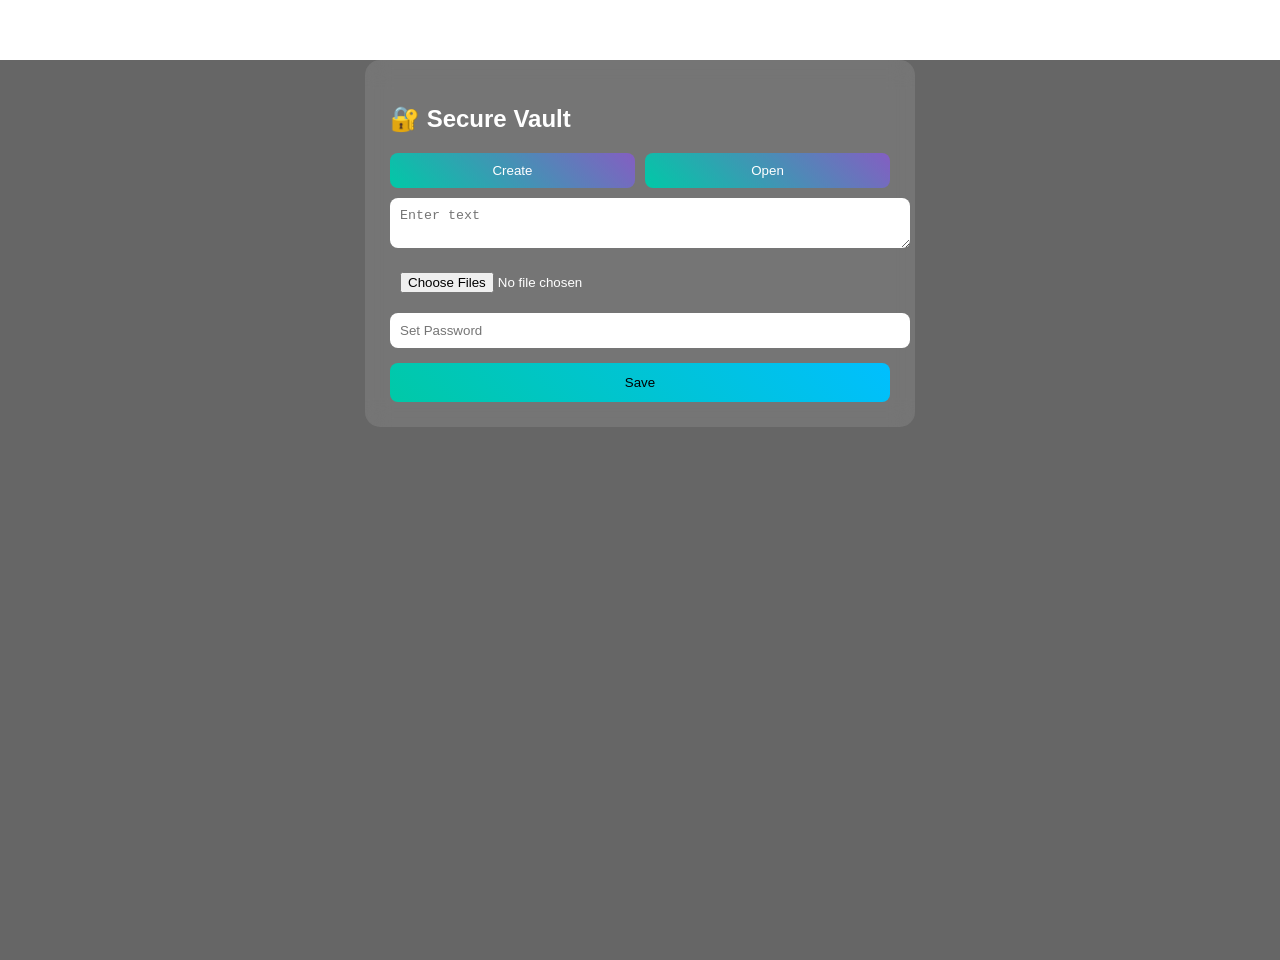
<file: templates/index.html>
<!DOCTYPE html>
<html>
<head>
    <title>Secure Vault</title>
    <link rel="stylesheet" href="/static/style.css">
    <script>
        function showTab(tab) {
            document.getElementById("createBox").style.display = "none";
            document.getElementById("openBox").style.display = "none";
            document.getElementById(tab).style.display = "block";
        }
    </script>
</head>
<body>

<div class="container">
    <h2>🔐 Secure Vault</h2>

    <div class="tabs">
        <button onclick="showTab('createBox')">Create</button>
        <button onclick="showTab('openBox')">Open</button>
    </div>

    <div id="createBox">
        <form action="/create" method="POST" enctype="multipart/form-data">
            <textarea name="text" placeholder="Enter text"></textarea>
            <input type="file" name="file" multiple>
            <input type="password" name="password" placeholder="Set Password">
            <button class="main-btn">Save</button>
        </form>
    </div>

    <div id="openBox" style="display:none;">
        <form action="/open" method="POST">
            <input type="password" name="password" placeholder="Enter Password">
            <button class="main-btn">Open</button>
        </form>
    </div>
</div>

</body>
</html>
</file>
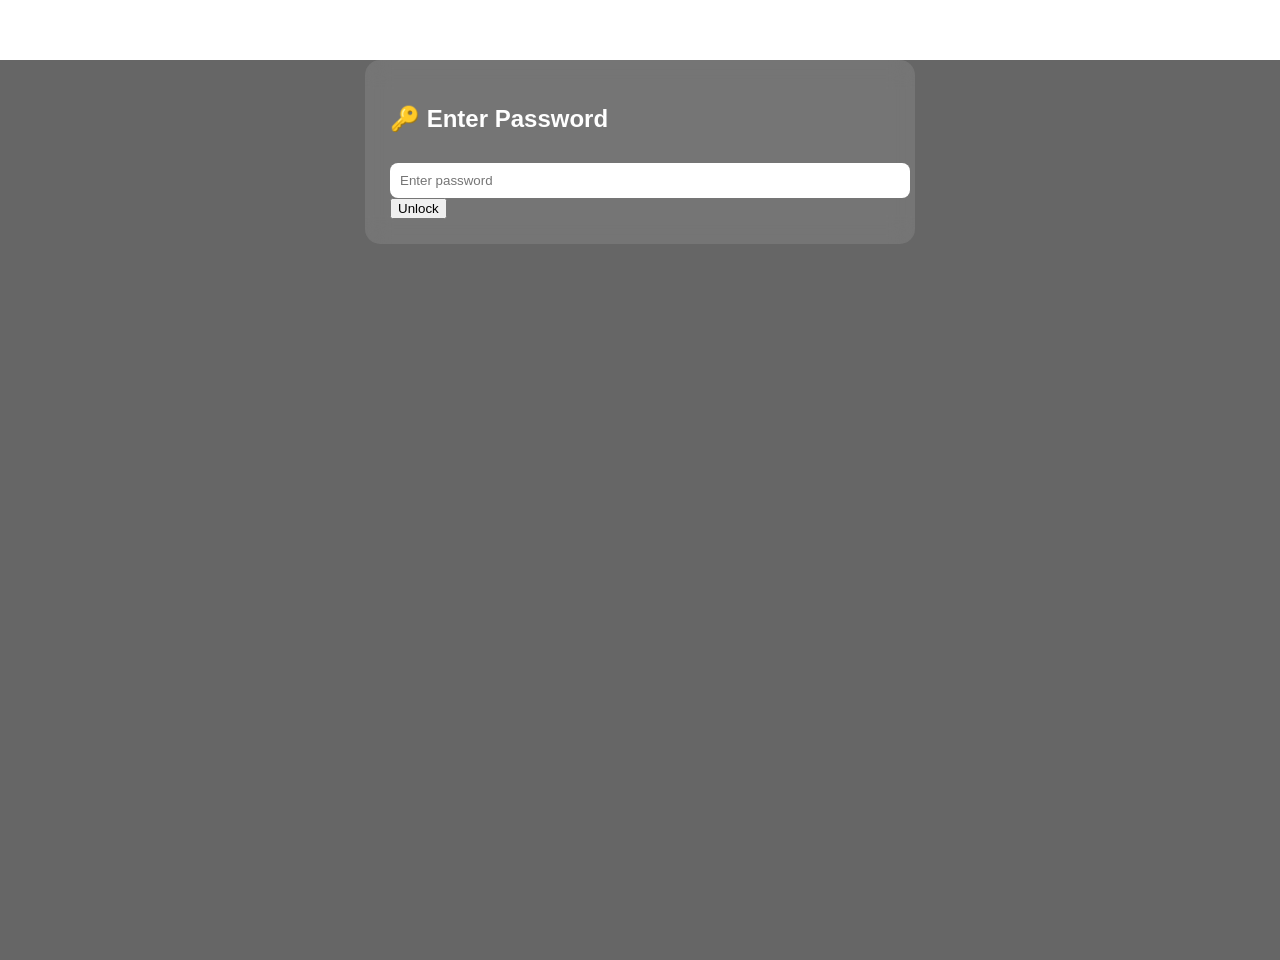
<file: templates/enter_password.html>
<!DOCTYPE html>
<html>
<head>
    <title>Enter Password</title>
    <link rel="stylesheet" href="/static/style.css">
</head>
<body>

<div class="container">
    <h2>🔑 Enter Password</h2>

    <form method="POST">
        <input type="password" name="password" placeholder="Enter password">
        <button type="submit">Unlock</button>
    </form>
</div>

</body>
</html>
</file>
<file: static/style.css>
body {
    margin: 0;
    font-family: 'Segoe UI', sans-serif;
    background: url("https://images.unsplash.com/photo-1518770660439-4636190af475") no-repeat center/cover;
    height: 100vh;
}

body::before {
    content: "";
    position: fixed;
    width: 100%;
    height: 100%;
    background: rgba(0,0,0,0.6);
    z-index: -1;
}

.container {
    max-width: 500px;
    margin: 60px auto;
    padding: 25px;
    border-radius: 15px;
    background: rgba(255,255,255,0.1);
    backdrop-filter: blur(12px);
    color: white;
}

.tabs {
    display: flex;
    gap: 10px;
}

.tabs button {
    flex: 1;
    padding: 10px;
    border: none;
    border-radius: 8px;
    background: linear-gradient(45deg, #00c9a7, #845ec2);
    color: white;
    cursor: pointer;
}

input, textarea {
    width: 100%;
    padding: 10px;
    margin-top: 10px;
    border-radius: 8px;
    border: none;
}

.main-btn {
    width: 100%;
    padding: 12px;
    margin-top: 15px;
    border: none;
    border-radius: 8px;
    background: linear-gradient(45deg, #00c9a7, #00bfff);
    cursor: pointer;
}

.file-box {
    background: rgba(0,0,0,0.4);
    padding: 10px;
    margin-top: 15px;
    border-radius: 10px;
}

img {
    width: 100%;
    margin-top: 10px;
    border-radius: 10px;
}

.download-btn {
    background: linear-gradient(45deg, #ffb347, #ffcc33);
    color: black;
}
.single-img img {
    width: 100%;
    height: 300px;
    object-fit: cover;
    border-radius: 12px;
}
</file>
